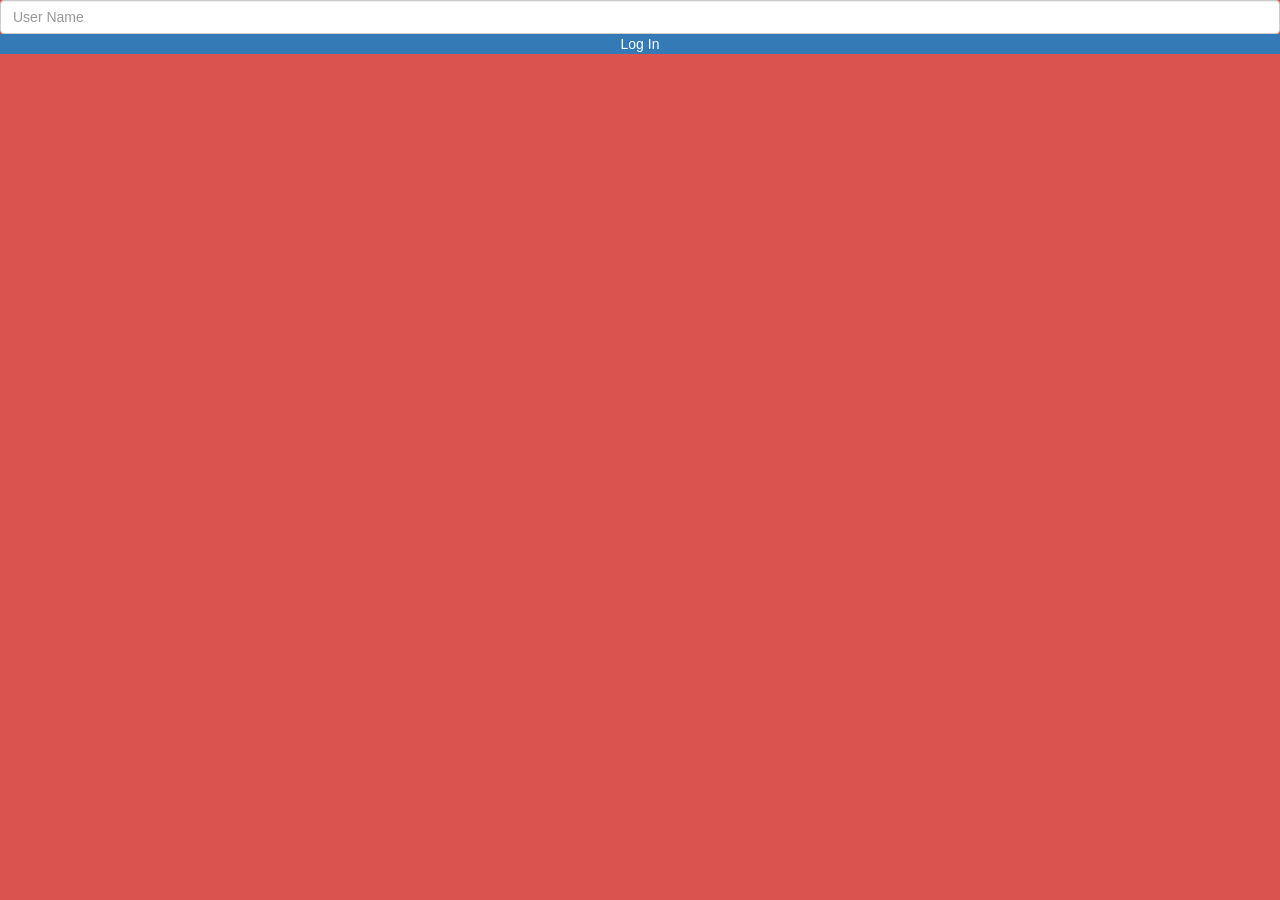
<file: index.html>
<html>

<head>
</head>
<body class="bnt btn-danger" >
    <meta name="viewport" content="width=device-width, initial-scale=1">
<link rel="stylesheet" href="https://maxcdn.bootstrapcdn.com/bootstrap/3.4.0/css/bootstrap.min.css">
<script src="https://ajax.googleapis.com/ajax/libs/jquery/3.4.1/jquery.min.js"></script>
<script src="https://maxcdn.bootstrapcdn.com/bootstrap/3.4.0/js/bootstrap.min.js"></script>

    <center>
    <link rel="stlyesheet" type="text/css" href="Kwitter.css">
    <script src="Kwitter.js"></script>


<input type="text" id="user_name" class="form-control" placeholder="User Name">

<div id="login_button" class="bnt btn-primary" onclick="adduser()"> Log In</div>
  
</center>



</body>
</html>
</file>
<file: Kwitter.css>
logout
{
    width: 800px;
}
</file>
